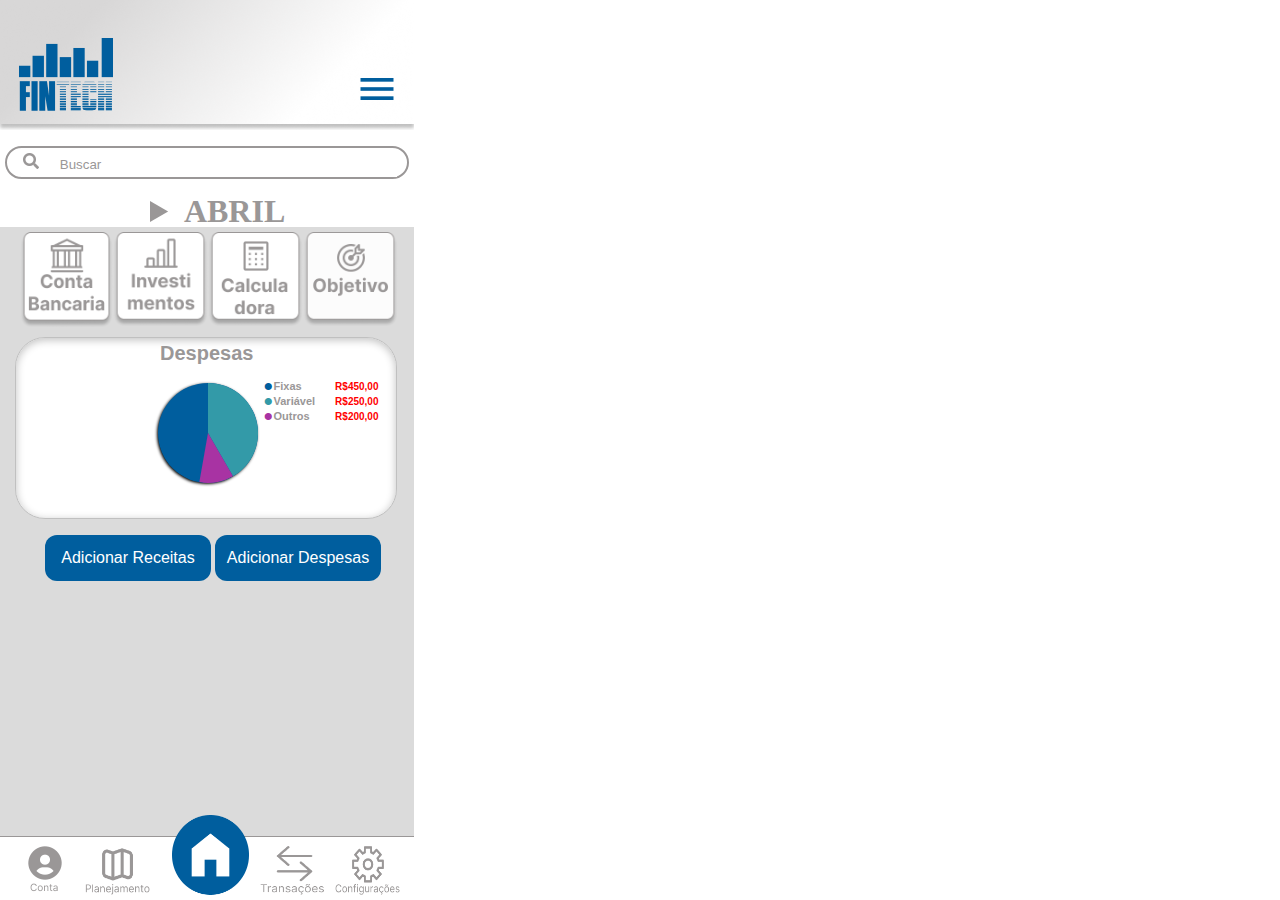
<file: index.html>
<!DOCTYPE html>
<html lang="en">
<head>
    <meta charset="UTF-8">
    <meta http-equiv="X-UA-Compatible" content="IE=edge">
    <meta name="viewport" content="width=device-width, initial-scale=1.0">
    <link href="http://fonts.cdnfonts.com/css/heinch" rel="stylesheet">
    <link href="http://fonts.cdnfonts.com/css/thasadith-2" rel="stylesheet">
    <link rel="stylesheet" href="styleIndex.css">
    <link rel="stylesheet" href="reset.css">
    <title>FINTECH - Menu Principal</title>
</head>
<script>
    function enter(){
        if(event.key == 'Enter')
        {
            alert('simulação de pesquisa')
        }
    }

    function ocultar(){
        var text = document.getElementById('saldoAtual').innerHTML
        var receitas = document.getElementById('valorPositivo').innerHTML
        var despesas = document.getElementById('valorNegativo').innerHTML
        
        if( text == "R$ 800,00" )
        {
            
            document.getElementById('saldoAtual').innerHTML = text.replace("800,00" ,  "******")
            
        }
        else{

            document.getElementById('saldoAtual').innerHTML = text.replace("******" , "800,00")
           
        }
        if (receitas == "R$ 1.700,00") 
        {
            document.getElementById('valorPositivo').innerHTML = receitas.replace("1.700,00" , "******")
        }
        else
        {
            document.getElementById('valorPositivo').innerHTML = receitas.replace("******" , "1.700,00")
        }
        if (despesas == "R$ 900,00") 
        {
            document.getElementById('valorNegativo').innerHTML = despesas.replace("900,00" , "******")
        }
        else
        {
            document.getElementById('valorNegativo').innerHTML = despesas.replace("******" , "900,00")
        }
    }
</script>
<header>
    <div class="cabecalho">
        <img src="img/miniLogo.png" alt="logo" class="miniLogo">
        <img src="img/opções.png" alt="opções" class="opcoes">
    </div>
</header>
<body>
    <div class="Pesquisa">
        <img src="img/lupa.png" class="lupa" alt="lupa">
        <input type="text" placeholder="    Buscar" class="barrapesq" onkeydown="enter()">
    </div>
    <div class="dash">
        <details>
            <summary class="mes">ABRIL</summary>
            <div class="dashboard">
                <font id="saldo"> Saldo atual</font>
                <h1 class="contentDash" id="saldoAtual">R$ ******</h1>
                <img src="img/olhoDashboard.png" alt="" class="olhodash" onclick="ocultar()">

                <div class="valores">
                    <div class="receitas">
                        <img src="img/setaUP.png" alt="" class="seta" id="setaUp">
                        <div class="valoresContent">
                            <p class="tituloValor">Receitas</p>
                            <h2 class="valorReceita" id="valorPositivo">R$ ******</h2>
                        </div>
                    </div>
                    <div class="despesas">
                        <img src="img/setaDown.png" alt="" class="seta" id="setaDown">
                        <div class="valoresContent">
                            <p class="tituloValor">Despesas</p>
                            <h2 class="valorReceita" id="valorNegativo">R$ ******</h2>
                        </div>
                    </div>
                </div>
            </div>
        </details>
    </div>
    <div class="telaPrincipal">
        <div class="menus">
            <div>
                <img src="img/conta.png" class="iconesMenus" id="contaBancaria" alt=""
            </div>
            <div>
                <img src="img/invest.png" class="iconesMenus" alt="">
            </div>
            <div>
                <img src="img/calc.png" class="iconesMenus" alt="">
            </div>
            <div>
                <img src="img/objetivo.png" class="iconesMenus" alt="">
            </div>
        </div>
    </div>
   
    <div class="boxGrafico">
        <h2 class="tituloDespesas">Despesas</h2>
        <div class="pieContainer">
            <div class="pieBackground"></div>
            <div id="pieSlice1" class="hold"><div class="pie"></div></div>
            <div id="pieSlice2" class="hold"><div class="pie"></div></div>
            <div id="pieSlice3" class="hold"><div class="pie"></div></div>
            <div id="pieSlice4" class="hold"><div class="pie"></div></div>
       </div>
       <div class="legenda">
            <div class="boxLegenda">
                <div class="tableLegenda">
                    <table>
                        <tr class="linhas">
                            <td class="pontoLegenda" id="icone1">•</td>
                            <td class="nomeLegenda">Fixas</td>
                            <td class="valorLegenda">   R$450,00</td>
                        </tr>
                        <tr  class="linhas">
                            <td class="pontoLegenda" id="icone2">•</td>
                            <td class="nomeLegenda">Variável</td>
                            <td class="valorLegenda">   R$250,00</td>
                        </tr>
                        <tr  class="linhas">
                            <td class="pontoLegenda" id="icone3">•</td>
                            <td class="nomeLegenda">Outros</td>
                            <td class="valorLegenda">   R$200,00</td>
                        </tr>
                       </table>
                </div>
            </div>
        </div>
    </div>
    <div class="divButton" >
        <input type="button" class="botoes" value="Adicionar Receitas">
        <input type="button" class="botoes" value="Adicionar Despesas">
    </div>
    <div class="branco" id="divbranco">
        <input type="hidden">
    </div>
</body>
<footer>
    <div class="divRodape" >
        <img src="img/footer.png" class="rodape" alt="">
        <div class="botoesRodape">
            <img src="img/Conta1.png" class="rodapeConta" alt="">
            <img src="img/Planejamento1.png" class="rodapePlan" alt="">
            <img src="img/Transi1.png" class="rodapeTransi" alt="">
            <img src="img/config1.png" class="rodapeConfig" alt="">
        </div>
    </div>
</footer>
</html>
</file>
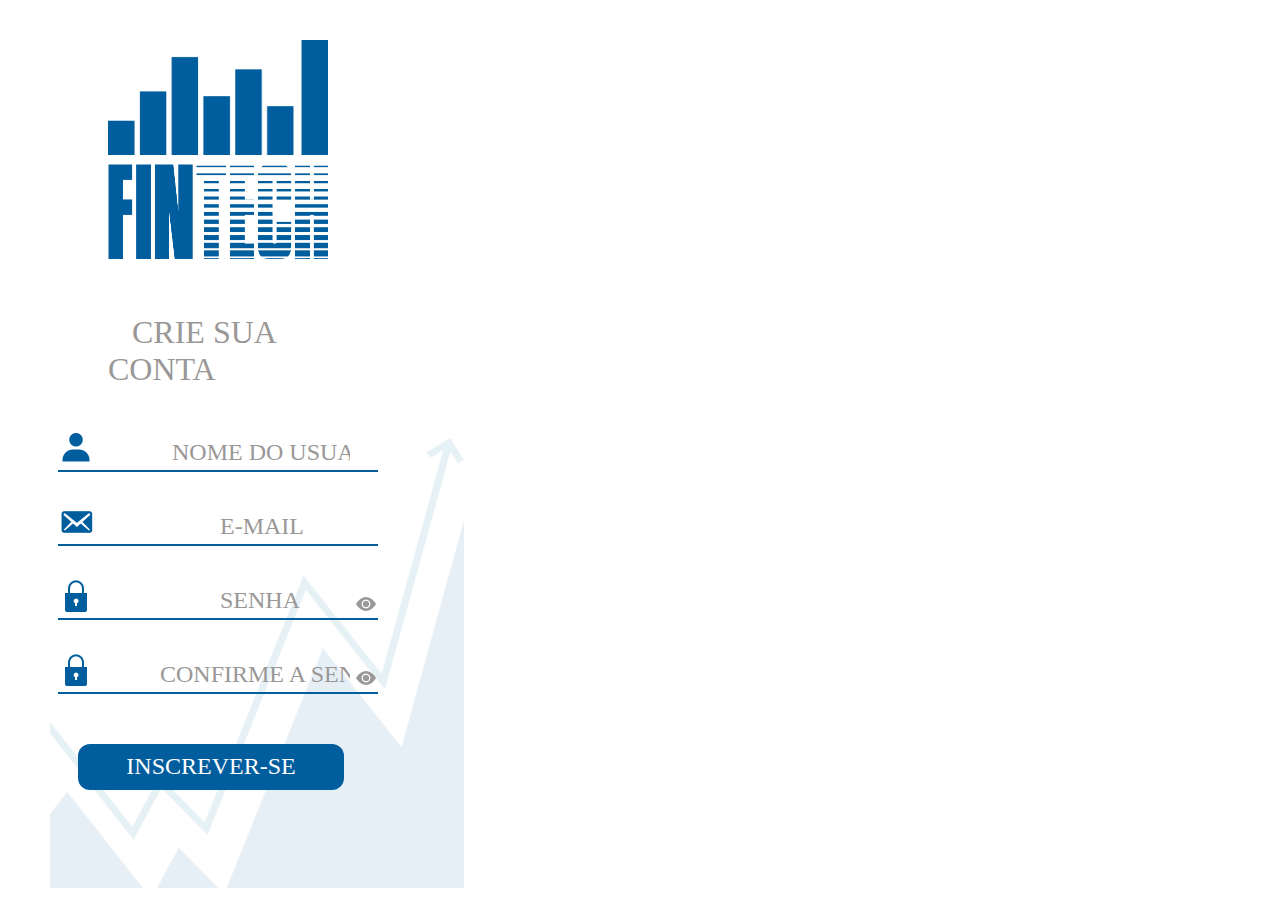
<file: telaCadastro.html>
<!DOCTYPE html>
<html lang="pt-br">
<head>
    <meta charset="UTF-8">
    <meta http-equiv="X-UA-Compatible" content="IE=edge">
    <meta name="viewport" content="width=device-width, initial-scale=1.0">
    <link href="http://fonts.cdnfonts.com/css/heinch" rel="stylesheet">
    <link rel="stylesheet" href="styleCadastro.css">
    <title>FINTECH - Cadastro</title>
</head>
    <script>
         function senhaMostrar() {
            var olho = document.getElementById("Senha");
            if (olho.type == "password") {
                olho.type = "text";
            }
            else if(olho.type != "password") {
                olho.type = "password";
            }
        }
         function senhaMostrar2() {
            var olho = document.getElementById("confirmSenha");
            if (olho.type == "password") {
                olho.type = "text";
            }
            else if(olho.type != "password") {
                olho.type = "password";
            }
        }

        function valida() {
            if(document.getElementById("Senha").value != document.getElementById("confirmSenha").value)
            {
                alert('confime a senha')
                document.getElementById("confirmSenha").focus()
                return false;   
            }

           
        }
        
    </script>
    <body>
        <div onclick="window.location='TelaLogin.html'">
            <img src="img/logo.png" alt="logo" id="IconeLogo" class="icone">
            <img src="img/logoname.png" alt="logo" id="iconeNome" class="icone">
        </div>
        <h1 class="titulo">&nbsp;&nbsp;&nbsp;CRIE SUA CONTA</h1>
        <form action="">
            <div id="boxLogin" class="boxLogin">
                <div for="" class="boxUsu">
                    <img src="img/iconeLogin.png" alt="" class="imgIcone">
                    <input type="text" class="caixaTexto" required placeholder="            NOME DO USUARIO">
                </div>
                <div for="" class="boxEmail">
                    <img src="img/email.png" alt="" class="imgIcone">
                    <input type="text" class="caixaTexto" required placeholder="                    E-MAIL">
                </div>
                <div for="" class="boxSenha" nowrap>
                    <img src="img/iconeSenha.png" alt="" class="imgIcone">
                    <input type="password" class="caixaTexto" id="Senha" required placeholder="                    SENHA">
                    <img src="img/olho.png" class="imgSenha" id="olhoSenha" alt="" onclick="senhaMostrar()">
                </div>
                <div for="" class="boxSenha" nowrap>
                    <img src="img/iconeSenha.png" alt="" class="imgIcone">
                    <input type="password" class="caixaTexto" id="confirmSenha" required placeholder="          CONFIRME A SENHA">
                    <img src="img/olho.png" class="imgSenha" id="olhoSenha2" alt="" onclick="senhaMostrar2()">
                </div>
            </div>   
            <input type="submit" id="Enviar" class="stylebutton" value="INSCREVER-SE" onclick="valida()">
        </form>
    </body>
</html>
</file>
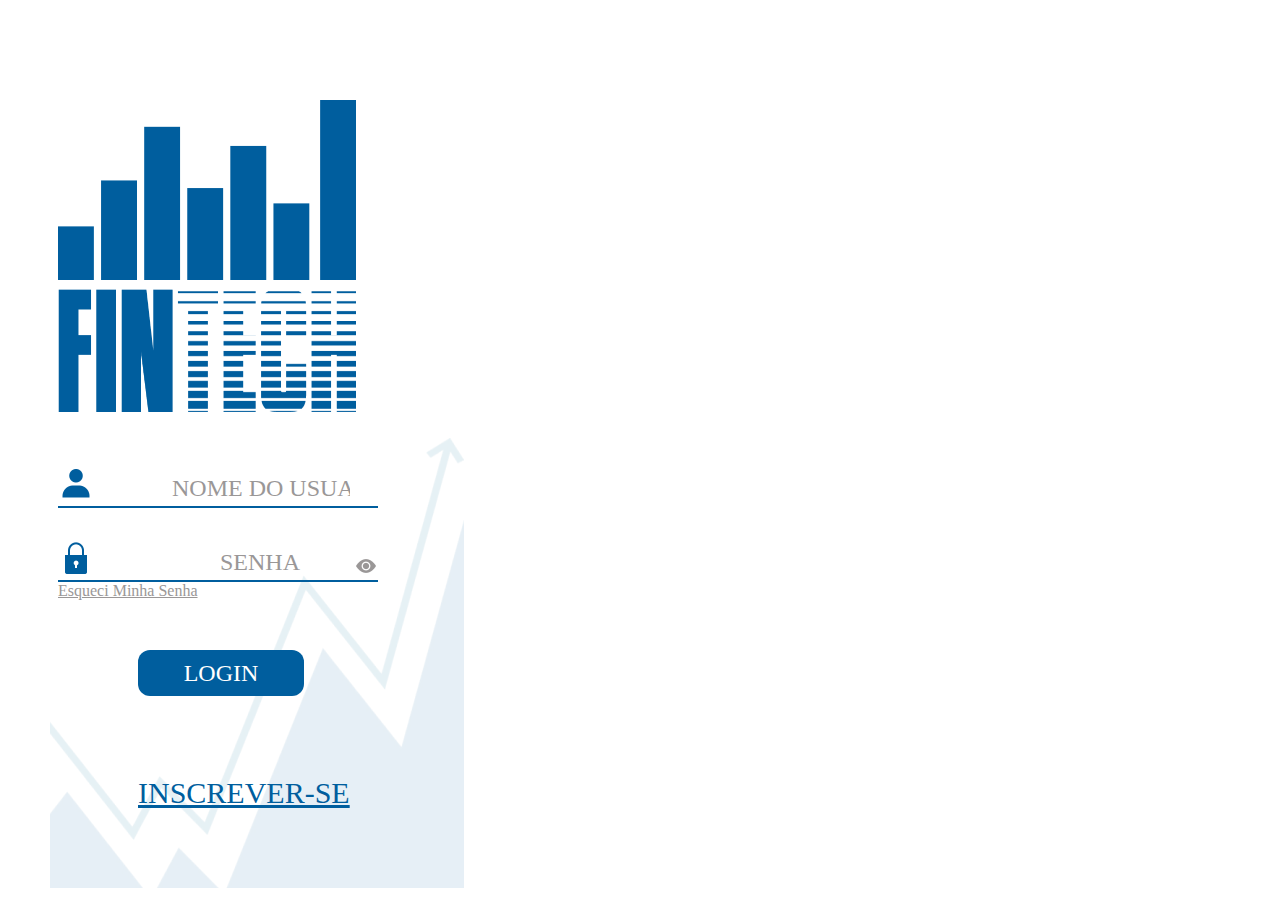
<file: TelaLogin.html>
<!DOCTYPE html>
<html lang="pt-br">
<head>
    <meta charset="UTF-8">
    <meta http-equiv="X-UA-Compatible" content="IE=edge">
    <meta name="viewport" content="width=device-width, initial-scale=1.0">
    <link href="http://fonts.cdnfonts.com/css/heinch" rel="stylesheet">
    <link rel="stylesheet" href="styleLogin.css">
    <title>FINTECH</title>
    <script>
    function login()
    {
        
        if(document.getElementById("Usuario").value != "" && document.getElementById("Senha").value != "")
        {   
            window.location.assign('index.html')
        }
        else{

            
        }
    }
    function senhaMostrar() {
            var olho = document.getElementById("Senha");
            if (olho.type == "password") {
                olho.type = "text";
            }
            else if(olho.type != "password") {
                olho.type = "password";
            }
        }
           
    </script>
</head>
    <body>
        <img src="img/logo.png" alt="logo" id="IconeLogo" class="icone">
        <img src="img/logoname.png" alt="logo" id="iconeNome" class="icone">
        <form action="">
            <div id="boxLogin" class="boxLogin">
                <div for="" class="boxUsu">
                    <img src="img/iconeLogin.png" alt="" class="imgIcone">
                    <input type="text" class="caixaTexto" id="Usuario" required placeholder="            NOME DO USUARIO">
                </div>
                <div for="" class="boxSenha" nowrap>
                    <img src="img/iconeSenha.png" alt="" class="imgIcone">
                    <input type="password" class="caixaTexto" id="Senha" required placeholder="                    SENHA">
                    <img src="img/olho.png" class="imgSenha" id="olhoSenha" alt="" onclick="senhaMostrar()">
                </div>
                <a class="linkSenha" href="">Esqueci Minha Senha</a>
            </div>   
            <input type="submit" id="Enviar" class="stylebutton" value="LOGIN" onclick="login(); window.location.assign('index.html')">
        </form>
        <a href="telaCadastro.html" class="inscrever">INSCREVER-SE</a>
    </body>
</html>
</file>
<file: styleIndex.css>
html
{   
    position: fixed;
    width: 414px;
    height: 896px;
    background-color: white ;
   
}
header{
    width: 414px;
    height:130px ;
    background-image: url(img/headerBG.png);
    background-size: 414px;
    background-repeat: no-repeat;
    
}
.cabecalho{
    
}
.miniLogo{
    margin-left: 19px;
    padding-top: 20px ;
    width: 162px ;
    margin-right: 170px;
}
.opcoes{
    width:44px ;
    height: 44px;
    /* padding-left: 350px; */


}
.opcoes:hover{
    opacity: 0.7;
}

.lupa{
    width: 16px;
    padding: 5px 0 0 1em;
}
text:focus, input:focus, select:focus {
    outline: 0;
}
.Pesquisa{
    width: 400px;
    margin-top: 1em;
    border: 2px solid #9A9797;
    border-radius: 75.5px;
    margin: 1em  auto;
    
}
.barrapesq{
    width: 350px;
    border: none;
    padding-bottom: 5px;
    
}
.barrapesq::placeholder{
    color: #9A9797;
}

.dash{
    font-family: 'Heinch';
    font-size: 24px  ;
}
::marker{
    color: #9A9797;
}
.mes{
    padding-left: 150px;
    color: #9A9797;
    font-weight: bold;
    font-size: 32px;
}
.dashboard{
    width: 414px;
    height:160px ;
    background-image: url(img/dash.png);
    background-size: 414px;
    background-repeat: no-repeat;
   background-color: #DBDBDB;
    
    
}
.contentDash{
    padding-top: 10px;
    margin-left: 150px;
    font-family: 'Thasadith', sans-serif;
    font-weight: bold;
}

#saldo{ 
    margin-left: 182px;
    font-size: 11px;
    font-family: 'Inter', sans-serif;
    color: #5f5f5f;
}
.olhodash{
    width: 15px;
    margin-left: 206px;
}
.olhodash:hover{
    opacity: 0.5;
}
.valores{
    display: grid;
    grid-template-columns: 230px auto;
    gap: 5px;
    padding: 5px;
  }
.receitas{
    padding-left: 15px;
}
.valores> div {
    text-align: start;
    font-size: 30px;
    display:inline-flex;  }

.seta{
    width: 40px;
}

.tituloValor{
    font-size: 11px ;
    color: #5f5f5f;
    font-family: 'Inter', sans-serif;
}
.valorReceita{
    font-size: 20px;
    font-family: 'Thasadith', sans-serif;
    font-weight: bold;
}
#valorPositivo{
    color: #47BC00 ;
}
#valorNegativo{
    color: #F00 ;
}

.valorPositivo{
    font-family: 'Thasadith', sans-serif;
}
.telaPrincipal{
    background-color: #DBDBDB;
}
.menus{
    display: grid;
    grid-template-columns: 230px auto;
    gap: 5px;
    padding: 5px;
  }
  .menus> div {
    padding-left: 15px ;
    text-align: start;
    font-size: 30px;
    display:inline-flex;  
}
.iconesMenus{
    width: 95px ;
}
.iconesMenus:hover{
    opacity: 0.6;
}
#contaBancaria{
    width: 93px;
    height: 96px;
}
.pieContainer {
    height: 100px;
    padding-top: 30px;
    position: relative;
    left: 122px;
    top: 10px;
    
}
.pieBackground {
    background-color: #005E9E;
    position: absolute;
    width: 100px;
    height: 100px;
    -moz-border-radius: 50px;
    -webkit-border-radius: 50px;
    -o-border-radius: 50px;
    border-radius: 50px;
    -moz-box-shadow: -1px 1px 3px #000;
    -webkit-box-shadow: -1px 1px 3px #000;
    -o-box-shadow: -1px 1px 3px #000;
    box-shadow: -1px 1px 3px #000;
}
.pie {
    position: absolute;
    width: 100px;
    height: 100px;
    -moz-border-radius: 50px;
    -webkit-border-radius: 50px;
    -o-border-radius: 50px;
    border-radius: 50px;
    clip: rect(0px, 50px, 100px, 0px);
}
.hold {
    position: absolute;
    width: 100px;
    height: 100px;
    -moz-border-radius: 50px;
    -webkit-border-radius: 50px;
    -o-border-radius: 50px;
    border-radius: 50px;
    clip: rect(0px, 100px, 100px, 50px);
}

#pieSlice1 .pie {
    background-color: #339AA8;
    -webkit-transform:rotate(150deg);
    -moz-transform:rotate(150deg);
    -o-transform:rotate(150deg);
    transform:rotate(150deg);
}
#pieSlice2 {
    -webkit-transform:rotate(150deg);
    -moz-transform:rotate(150deg);
    -o-transform:rotate(150deg);
    transform:rotate(150deg);
}
#pieSlice2 .pie {
    background-color: #A833A3;
    -webkit-transform:rotate(40deg);
    -moz-transform:rotate(40deg);
    -o-transform:rotate(40deg);
    transform:rotate(40deg);
}
/* 
====================================================
----- PARA ACRESCENTAR MAIS FATIAS AO GRAFICO -----
==================================================== 

 #pieSlice3 {
    -webkit-transform:rotate(190deg);
    -moz-transform:rotate(190deg);
    -o-transform:rotate(190deg);
    transform:rotate(190deg);
} 
#pieSlice3 .pie {
    background-color: #cc0000;
    -webkit-transform:rotate(70deg);
    -moz-transform:rotate(70deg);
    -o-transform:rotate(70deg);
    transform:rotate(70deg);
} 
 #pieSlice4 {
    -webkit-transform:rotate(260deg);
    -moz-transform:rotate(260deg);
    -o-transform:rotate(260deg);
    transform:rotate(260deg);
} 
 #pieSlice4 .pie {
    background-color: #cc00ff;
    -webkit-transform:rotate(100deg);
    -moz-transform:rotate(100deg);
    -o-transform:rotate(100deg);
    transform:rotate(100deg);
} 

=========================================================== */
.boxGrafico{
    width: 370px;
    height:170px ;
    margin-left: 15px;
    background-color: white;
    border-radius: 30px;
    display: grid;
    grid-template-columns: auto auto;
    gap: 5px;
    padding: 5px;
    box-shadow: 0px 2px 9px silver inset;
    border: 1px solid silver;
  }
  .boxGrafico> div {
    padding-left: 15px ;
    text-align: start;
    font-size: 30px;
    display:inline-block;  
}
.boxLegenda{
    display: grid;
    grid-template-columns: 11px auto;
    gap: 5px;
    padding: 1px;
  }
  .boxLegenda> div {
    text-align: start;
    font-size: 30px;
    display:inline-flex;  
}
.legenda{
   
    display: grid;
    grid-template-columns: auto auto;
    gap: 5px;
    padding: 5px;
  }
  .legenda> div > p {
    text-align: start;
    font-size: 30px;
    display:block;  
}
.tableLegenda{
    width: 100px;
    margin: 30px 0 0 50px;
    
}
.nomeLegenda{
    margin: 50px;
    color:#9A9797;
    font-family: 'Inter', sans-serif;
    font-weight: bold;
    font-size: 11px;
    vertical-align: middle;
    padding-right: 20px;
    
  
}
.valorLegenda{
    color:#f00;
    font-weight: bold;
    font-family: 'Inter', sans-serif;
    font-size: 10px;
    vertical-align: middle;
}
#icone1{
    color: #005E9E;
}
#icone2{
    color:#339AA8
}
#icone3{
    color:#A833A3
}
.linhas{
    line-height:0.5
}
.tituloDespesas{
    font-size: 20px;
    font-family: 'Inter', sans-serif;
    color: #9A9797;
    font-weight: bold;
    position: fixed;
    left: 160px
}
.divButton{
    margin-left: 45px ;
    margin-top: 1em ;
    height: 140px;
}
.botoes{
    width: 166px;
    height: 46px;
    font-family: 'Inter', sans-serif;
    font-size: 16px  ;
    color: white;
    background-color: #005E9E;
    border-radius: 12px;
    border: none;
}
.botoes:hover{
    opacity: 0.8;
}
.branco{
    width: 414px;
    height: 160px;
    background-color: #DBDBDB;
}
.rodape{
    position: fixed;
    top: 815px;
    left: 0;
    width: 414px;
    height: 85px;
}
.rodapeConta{
    position: fixed;
    top: 843px;
    left: 25px;
    width: 40px;
    height: 50px;
}
.rodapeConta:hover,.rodapePlan:hover,.rodapeTransi:hover,.rodapeConfig:hover{
    opacity: 0.6;
}

.rodapePlan{
    position: fixed;
    top: 845px;
    left:85px;
    width: 65px;
    height: 50px;
}
.rodapeTransi{
    position: fixed;
    top: 845px;
    left:260px;
    width: 65px;
    height: 50px;
}
.rodapeConfig{
    position: fixed;
    top: 845px;
    left:335px;
    width: 65px;
    height: 50px;
}
.divRodape{
    display: grid;
    grid-template-columns: auto auto;
    gap: 5px;
    padding: 5px;
  }
  .divRodape> div {

    text-align: start;
    font-size: 30px;
    display:inline-flex;  
}
</file>
<file: styleCadastro.css>
html
{   
    margin: 0 0 0 50px ; 
    position: fixed;
    width: 414px;
    height: 896px;
}
body{
    background-image: url(img/fundoLogin.png);
    background-repeat: no-repeat;
    background-size: 414px 450px ;
    
    background-position-y: 438px;
}
text:focus, input:focus, select:focus {
    outline: 0;
}
.icone{
    padding-top: 32px;
    padding-left: 50px;
    
}
#IconeLogo {
   width: 220px; 
   height: 115px;
}
#iconeNome{
    width: 220px;
    height: 95px;
    padding-top: 5px;
    
}
.titulo{
    font-family: 'Heinch';
    color:#9A9797 ;
    font-weight: normal;
    padding-left: 50px;
    padding-top: 30px;
    width: 212px;
}
.boxLogin{
    padding-top: 20px ;
}
.imgIcone{
    width: 36px;
    height: 36px;
}
.imgSenha{
    width: 20px;
    height: 20px;
}
.caixaTexto{
    width: 250px ;
    border: none;
    background: transparent;
    font-family: 'Heinch';
    font-size: 24px  ;
    vertical-align: super;
}
.caixaTexto::placeholder{
    color:#9A9797 ;
}
.boxUsu{
    border-bottom: 2px solid #005E9E;
    width: 320px;
}
.boxEmail{
    margin-top: 2em;
    border-bottom: 2px solid #005E9E;
    width: 320px;
}
.boxSenha{
    padding-top: 2em;
    border-bottom: 2px solid #005E9E;
    width: 320px;
    
}
.linkSenha{
    font-family: 'Heinch';
    color:#9A9797 ;
}
.linkSenha:hover{
    color:#005E9E;
}
.stylebutton{
    margin-top: 50px;   
    margin-left: 20px;
    margin-bottom: 80px;
    width: 266px;
    height: 46px;
    font-family: 'Heinch';
    font-size: 24px  ;
    color: white;
    background-color: #005E9E;
    border-radius: 12px;
    border: none;
    
}
.stylebutton:hover{
    background-color: #9A9797;
}
.inscrever{
    mmargin-top: 50px;
    padding-left: 80px;
    font-family: 'Heinch';
    color:#005E9E;
    font-size: 30px
}
.inscrever:hover{
    color:#9A9797
}
.background {
    
    disabled;

    width: 414px;
    height: 496px;

}
</file>
<file: styleLogin.css>
html
{   
    margin: 0 0 0 50px ; 
    position: fixed;
    width: 414px;
    height: 896px;
}
body{
    background-image: url(img/fundoLogin.png);
    background-repeat: no-repeat;
    background-size: 414px 450px ;
    
    background-position-y: 438px;
}
text:focus, input:focus, select:focus {
    outline: 0;
}
.icone{
    padding-top: 92px;
    
}
#IconeLogo {
   width: 298px; 
   height: 180px;
}
#iconeNome{
    width: 298px;
    height: 123px;
    padding-top: 5px;
    
}
.boxLogin{
    padding-top: 50px ;
}
.imgIcone{
    width: 36px;
    height: 36px;
}
.imgSenha{
    width: 20px;
    height: 20px;
}
.caixaTexto{
    width: 250px ;
    border: none;
    background: transparent;
    font-family: 'Heinch';
    font-size: 24px  ;
    vertical-align: super;
}
.caixaTexto::placeholder{
    color:#9A9797 ;
}
.boxUsu{
    border-bottom: 2px solid #005E9E;
    width: 320px;
}
.boxSenha{
    padding-top: 2em;
    border-bottom: 2px solid #005E9E;
    width: 320px;
    
}
.linkSenha{
    font-family: 'Heinch';
    color:#9A9797 ;
}
.linkSenha:hover{
    color:#005E9E;
}
.stylebutton{
    margin-top: 50px;   
    margin-left: 80px;
    margin-bottom: 80px;
    width: 166px;
    height: 46px;
    font-family: 'Heinch';
    font-size: 24px  ;
    color: white;
    background-color: #005E9E;
    border-radius: 12px;
    border: none;
    
}
.stylebutton:hover{
    background-color: #9A9797;
}
.inscrever{
    mmargin-top: 50px;
    padding-left: 80px;
    font-family: 'Heinch';
    color:#005E9E;
    font-size: 30px
}
.inscrever:hover{
    color:#9A9797
}
.background {
    
    disabled;

    width: 414px;
    height: 496px;

}
</file>
